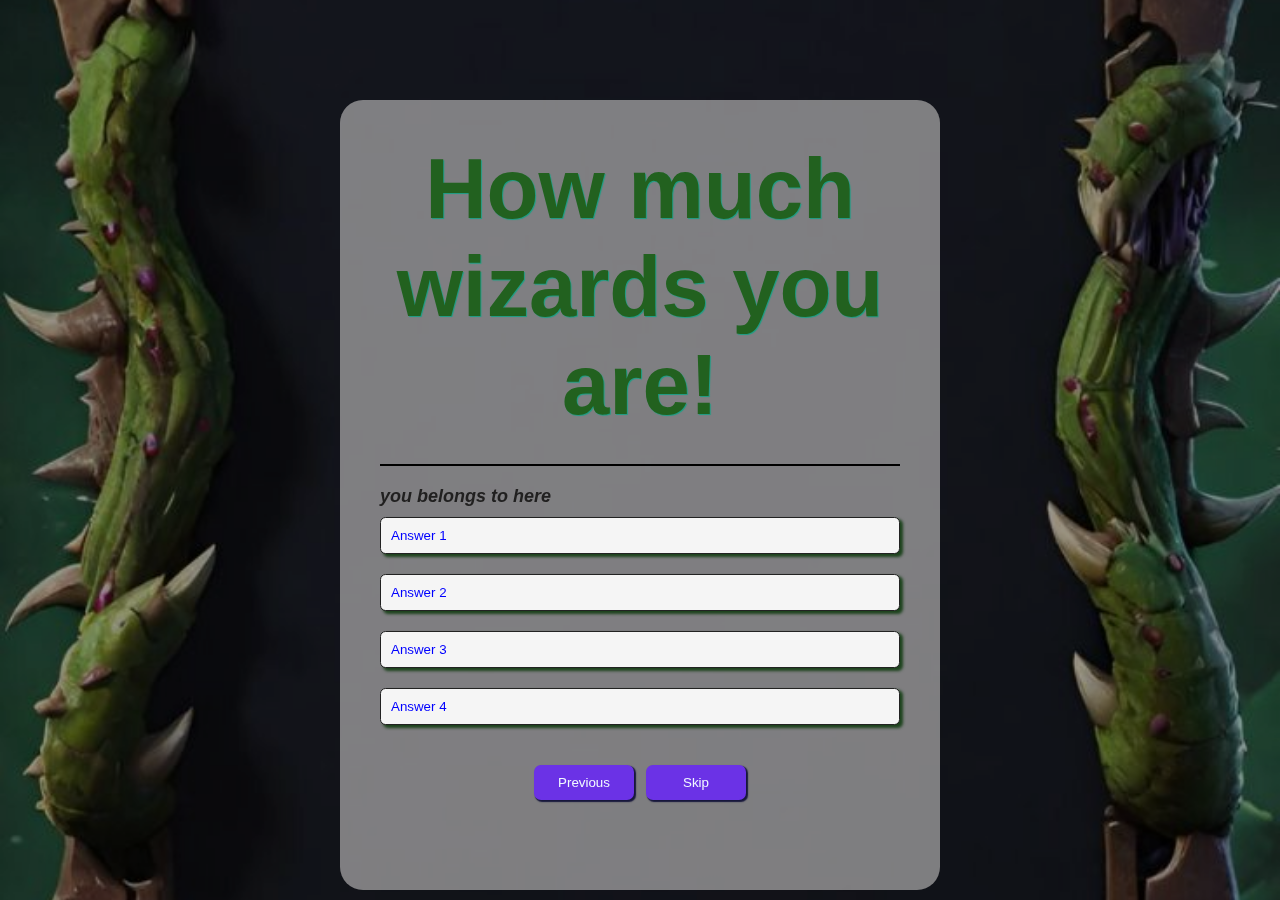
<file: index.html>
<!DOCTYPE html>
<html lang="en">
<head>
    <meta charset="UTF-8">
    <meta name="viewport" content="width=device-width, initial-scale=1.0">
    <title>How much wizards you are!!</title>
    <link rel="stylesheet" href="style.css">
</head>
<body>
    <div class="app">
        <div class="box"><h1>How much wizards you are!</h1></div>
        <div class="quiz">
            <h2 id="question">you belongs to here</h2>
            
            <div id="answer-buttons">
                <button class="btn">Answer 1</button>
                <button class="btn">Answer 2</button>
                <button class="btn">Answer 3</button>
                <button class="btn">Answer 4</button>
            </div>
            <div id="choose">
            <button id="previous-btn">Previous</button>
             <!-- <button id="mark-btn">Mark as preview</button>  -->
            <button id="next-btn">Next</button>
            <button id="skip-btn">Skip</button>

            </div>
        </div>
    </div>
    <script src="script.js"></script>
    
</body>
</html>
</file>
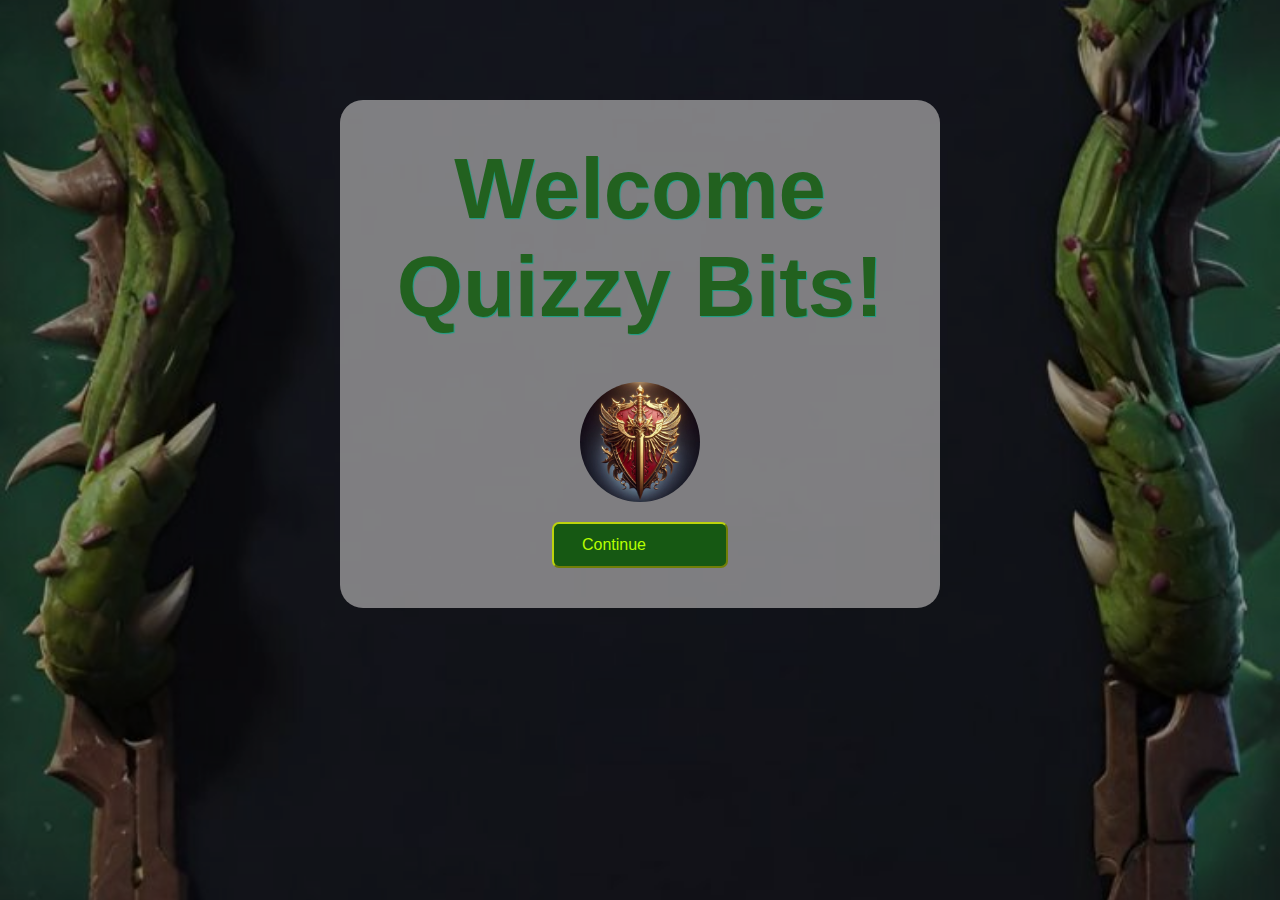
<file: home.html>
<!DOCTYPE html>
<html lang="en">
<head>
    <meta charset="UTF-8">
    <meta name="viewport" content="width=device-width, initial-scale=1.0">
    <title>Welcome to the Quiz!</title>
    <link rel="stylesheet" href="style.css">
</head>
<body>
    <div class="app">
        <h1 id="helly">Welcome Quizzy Bits!</h1>
        <img src="icon2.jpg" alt="quiz-logo" class="logo"/>
     <div class="continue-wrap">
        <button onclick="location.href='instruction.html'" class=" nav-btn">Continue</button>
     </div>
    </div>
    <script src="script.js"></script>
</body>
</html>
</file>
<file: style.css>
*{
    margin:0;
    padding:0;
    font-family: 'poppins',sans-serif;
    box-sizing: border-box;

}
body{
    background: rgba(51, 39, 39, 0.826);
    background-size: cover;
    background-position: center;
    background-repeat: no-repeat;
    transition: background-image 0.5s ease-in-out;
    min-height: 23vh;
    background-image: url(logo5.jpg);
}
/* .box{
    box-shadow: 2px 2px 2px solid rgb(233, 100, 100);
    width: 333px;
    height: 133px;
} */
.app{
      background:rgba(190, 187, 187, 0.641);  
    /* this 0.45 makes the bg opaque */
    width:85%;
    max-width: 600px;
    margin:100px auto 0;
    border-radius: 23px;
    padding: 40px;

    position:relative;
    z-index:1;
}


#helly{
    border-bottom: 0;

}
/* for the logo/*/
.logo{
    display: block;
    margin: 16px auto;
    width:120px;
    height: auto;
    border-radius: 700px;
    border-color: aqua;

}
.app h1{
    font-size: 85px;
    color:rgb(34, 97, 31);
    font-weight: 600;
    text-shadow: 1px 1px 1px rgb(26, 159, 132);
     border-bottom: 2px solid black; 
    padding-bottom: 30px;
    text-align: center;
}
.quiz{
    padding:20px 0;
}
.quiz h2{
    font-size: 18px;
    color:rgb(33, 32, 32);
    font-weight: 600px;
    font-style:normal;
    font-style:italic;
}
.btn{
    background: whitesmoke;
    color: blue;
    font-weight: 500;
    width: 100%;
    border: 1px solid #222;
    padding: 10px;
    margin:10px 0;
    text-align: left;
    border-radius: 5.5px;
    box-shadow: 3px 2.5px 3px rgb(29, 67, 29);
    cursor: pointer;
    transition: all 0.4s;
    
}
.btn:hover:not([disabled]){
    background: rgb(195, 89, 168);
    color: aliceblue;

}
.btn:disabled{
    cursor: no-drop;
}
#next-btn{
    background: rgb(97, 45, 217);
    color: aliceblue;
    font-weight: 300;
    width:85px;
    border: 70px;
    padding:10px;
    border-radius: 7px;
    box-shadow: 1.5px 1.5px 1.2px rgb(23, 23, 59);
    margin-right: 4px;
    margin-inline: 35px;
    display: none;
}
 /* #mark-btn{
    background: rgb(107, 50, 230);
    color: aliceblue;
    font-weight: 300;
    width:115px;
    border: 70px;
    padding:10px;
    border-radius: 7px;
    box-shadow: 1.5px 1.5px 1.2px rgb(23, 23, 59);
    text-align: center;
    margin-left: 2px;
    margin-right: 3px; */

#previous-btn{
    background: rgb(107, 50, 230);
    color: aliceblue;
    font-weight: 300;
    width:85px;
    border: 70px;
    padding:10px;
    border-radius: 7px;
    box-shadow: 1.5px 1.5px 1.2px rgb(23, 23, 59);
    margin-right: 5px;
    margin-inline: 9.7px;
    cursor: pointer;
    display: block;
}
#skip-btn{
    background: rgb(107, 50, 230);
    color: aliceblue;
    font-weight: 300;
    width:85px;
    border: 70px;
    padding:10px;
    border-radius: 7px;
    box-shadow: 1.5px 1.5px 1.2px rgb(23, 23, 59);
    margin-right: 15px;
    margin-inline: 45px;
    cursor: pointer;
    display: block;
    
}
#choose{
padding: 30px 0;
display: flex;
justify-content: center;
align-items: center;
gap: 12px;
flex-wrap: wrap;

}
.correct{
    background: rgb(20, 142, 20);
}
.incorrect{
    background: rgb(201, 46, 46);
}
/* as i added the background image */

body::before{
    content: " ";
    position:fixed;
    top:0;
    left:0;
    width:100%;
    height:100%;
    background: rgba(0,0,0,0.4);
    z-index:-1;

}
.inst-option{
    display: flex;
    justify-content: space-between;
    margin-top: 30px;
    gap:15px;
}

/* button style */

.inst-option .nav-btn{
    flex:1;
    padding: 12px 10px;
    font-size: 16px;
    border-radius: 7px;
    box-shadow: 2.5px 2.5px 2.5px rgb(198, 227, 30);
    background: rgb(27, 83, 62);
    color: aliceblue;
    font-weight: 300;
    width:85px;
    border: 70px;
    margin-right: 5px;
    margin-inline: 9.7px;
    cursor: pointer;
    display: block;

}
/* for continue btn */
.nav-btn{
    flex:1;
    padding: 12px 28px;
    padding-right: 80px;

    font-size: 16px;
    border-radius: 7px;
    color: rgb(183, 255, 0);
    cursor: pointer;
    transition:  0.3s;
    border-color:rgb(188, 211, 13,30);
    font-style:normal;
    background-color: rgb(22, 88, 19);
    margin-left:12px;


    position: relative;
    font-weight: 23;

    /* for centering & responsive ness */
    margin:20px auto 0;
    display: block;
    text-align: center;
}
#previous-btn,#skip-btn,#next-btn{
   margin: 0%;
   flex: 1 1 auto;
   max-width: 100px;
}

.continue-wrap{
    display:block;
    justify-content: center;
}
/* start hamburgur menu>>>>>>>.. */
.navbar{
    /* background-color: rgba(213, 219, 213, 0.284); */
    padding: 10px 15px;
    position: fixed;
    z-index:100;
    display: flex;
    justify-content: flex-end;
    align-items: center;
    right: 0;
    width:100%;
    top:0;
    
}
.hamburger{
    font-size: 30px;
    color:rgb(202, 225, 51);
    cursor: pointer;
    display: block;
    user-select: none;
    padding: 2.5px 4px;
    transition:  0.3s ease;

}
.hamburger:hover{
    background-color: rgb(40, 109, 27);
    border-radius: 7.8px;
}
/* for the sider style hamburger menu>>>> */
.nav-menu{
    list-style: none;
    padding: 0%;
    margin: 0;
    display: none;
    flex-direction: column;
    background-color: rgba(146, 62, 135, 0.9);
    position: absolute;
    top:45px;
    left:0;
    right:-250px;
    width:25px;
    flex-direction: column;
    box-shadow: 2.5px 2.5px 2.5px rgb(146, 166, 21);
    z-index:1000;
}
.nav-menu.active{
    display: flex;
    right:0;

}
.nav-links{
    color: rgb(6, 16, 9);
    padding: 12px 18px;
    text-decoration:none;
    flex-direction: column;
    width:100%;
    font-size: 18px;
    /* border-bottom: 1px solid #ccc; */
}
.nav-links:hover{
    background-color: rgba(124, 183, 21, 0.1);
    border-radius: 4px;
    padding-left:4px;
    transition: 0.3s;
    box-shadow: 2px 2px 2px rgb(205, 205, 138);
}
 .menu-backdrop{
    display: none;
    position:fixed;
    top:0;
    left:0;
    width:100%;
    background: violet;
    z-index:999;
}
.menu-backdrop.active{
    display: block;
} 




/* for responsive ness in android */
@media(max-width:600px){
    .app{
        padding:20px;
        margin:50px auto 0;
    }
    .app h1{
        font-size: 20px;
    }
    .quiz h2{
        font-size:16px;
    }
    .btn{
        font-size: 14px;
        padding: 8px;
    }
    #choose{
        flex-direction: column;
        gap:10px;
        padding:20px;
    }
    #previous-btn,#skip-btn,#next-btn{
        width:100%;
        max-width: none;
    }
    .nav-btn{
        margin:0 auto;
        width:30%;
        font-size: 15px;
    }
    /* for the logo */
    .logo{
        width:70px;
    }
    /* for hamburger menu>>> */
    .nav-menu{
        width:100%;
        right:0;
        top:48%;
    }
    .nav-links{
        padding: 15px;
        text-align: center;
        font-size: 24px;
    }
    .hamburger{
        font-size: 24px;
    }

}
</file>
